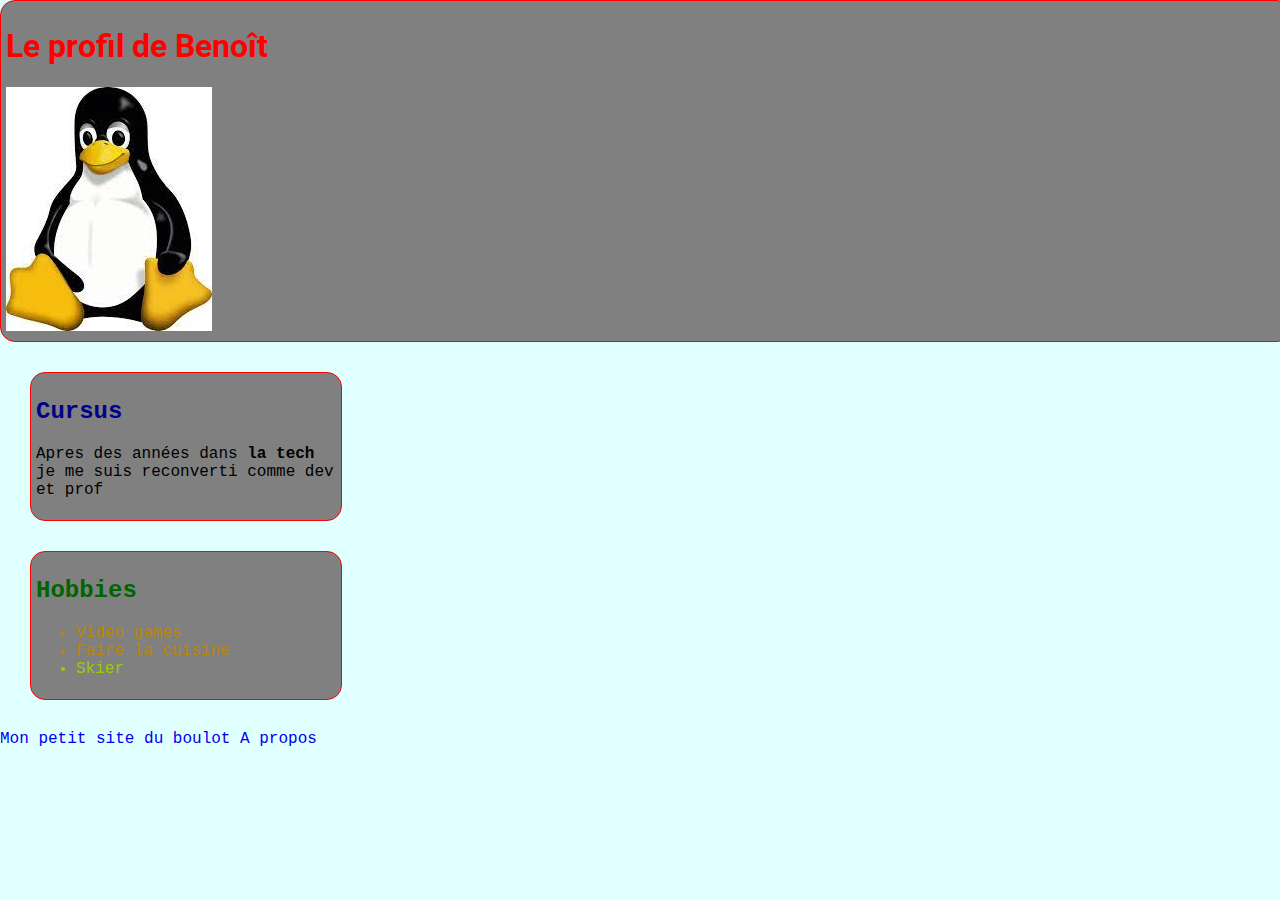
<file: index.html>
<!DOCTYPE html>
<html>
	<head>
		<meta charset="utf-8">
		<meta name="viewport" content="width=device-width, initial-scale=1">
		<title>BMO Pro</title>
		<link rel="stylesheet" type="text/css" href="unstyleunpeumoche.css">
		<link rel="preconnect" href="https://fonts.googleapis.com">
		<link rel="preconnect" href="https://fonts.gstatic.com" crossorigin>
		<link href="https://fonts.googleapis.com/css2?family=Montserrat+Alternates:ital,wght@1,100&family=Roboto+Slab:wght@100&family=Roboto:wght@100;300;500;700;900&family=Rubik+Iso&display=swap" rel="stylesheet">
	</head>
	<body>

			<div class='first-div'>
				<h1 >Le profil de Benoît</h1>
				<img src="images/logo.jpg" alt="Ceci est un logo Linux">
			</div>
			<div> 
				<h2 id="cursus">Cursus	</h2>
				<p>Apres des années dans <strong>la tech</strong> je me suis reconverti comme dev et prof</p>
			</div>
		</div>
		<div>
			<h2 id="hobbies">Hobbies</h2>
			<ul>
				<li class="fontstyle">Video games</li>
				<li class="fontstyle">Faire la cuisine</li>
				<li>Skier</li>
			</ul>
		</div>
		
		<a href="http://www.vroadstudio.fr">Mon petit site du boulot</a>
		<a href="about.html">A propos</a>


	</body>
</html>
</file>
<file: unstyleunpeumoche.css>
body {
	background-color: lightcyan;
	font-family: Courier, monospace;
	margin: 0 !important;
}
.first-div{
	width:100%;
	margin: 0 !important;
}
.flex{
	display: flex;
	background-color: none;
	border: none;
}

h1{
	color: red;
	font-family: Roboto;
}

.flex{
	display: flex;
}

#cursus{
	font-size: 24px;
	color: darkblue;
}
#hobbies{
	font-size: 24px;
	color: darkgreen;
}
li{
	color: rgb(153, 204, 0);
}

.fontstyle{
	color: darkgoldenrod;
}


a{
	text-decoration: none;
}
div{
	border: thin solid red;
	border-radius: 15px;
	margin: 30px;
	padding: 5px;
	width: 300px;
	background-color: grey;
}
</file>
